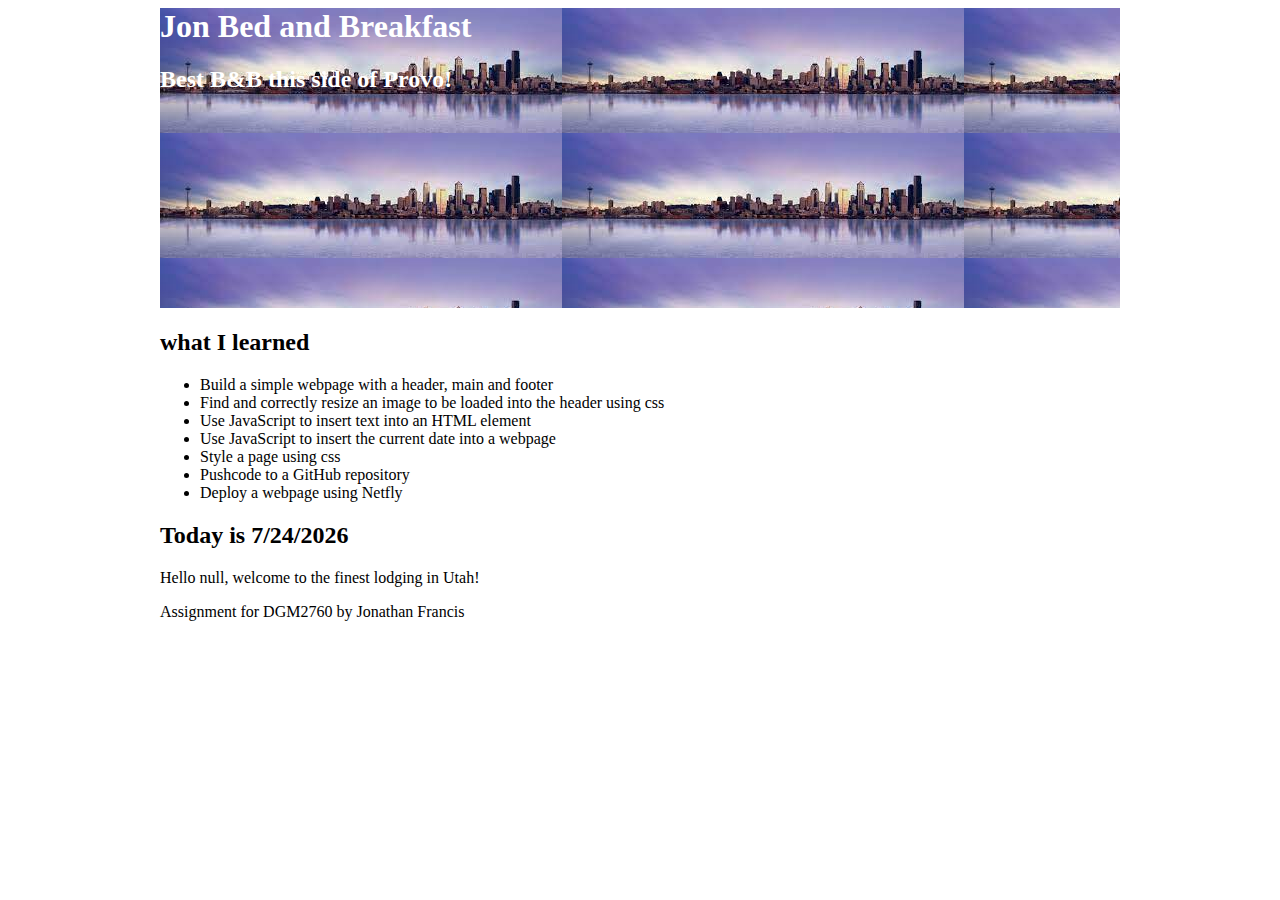
<file: 01-JonBB/index.html>
<html lang="en">
<head>
    <meta charset="UTF-8">
    <meta http-equiv="X-UA-Compatible" content="IE=edge">
    <meta name="viewport" content="width=device-width, initial-scale=1.0">
    <title>01 Jon Bed and Breakfast</title>
    <link rel="stylesheet" href="css/styles.css" type="text/css" />
</head>
<body>
    <header>
        <h1 id="company"></h1>
        <h2 id="slogan"></h2>
    </header>
    <main>
        <h1 id="pageName"></h1>
        <h2>what I learned</h2>
        <ul class="objectives">
            <li>Build a simple webpage with a header, main and footer</li>
            <li>Find and correctly resize an image to be loaded into the header using css</li>
            <li>Use JavaScript to insert text into an HTML element</li>
            <li>Use JavaScript to insert the current date into a webpage</li>
            <li>Style a page using css</li>
            <li>Pushcode to a GitHub repository</li>
            <li>Deploy a webpage using Netfly</li>
        </ul>
        <h2>Today is 

            <script>
                let thedate = new Date();
                document.write(thedate.toLocaleDateString())
            </script>
    
        </h2>
        
        
        <p id="greeting"></p>
    </main>
    <footer>
        <p>Assignment for DGM2760 by Jonathan Francis</p>
    </footer>
    <script type="text/JavaScript" src="js/main.js"></script>
</body>
</html>
</file>
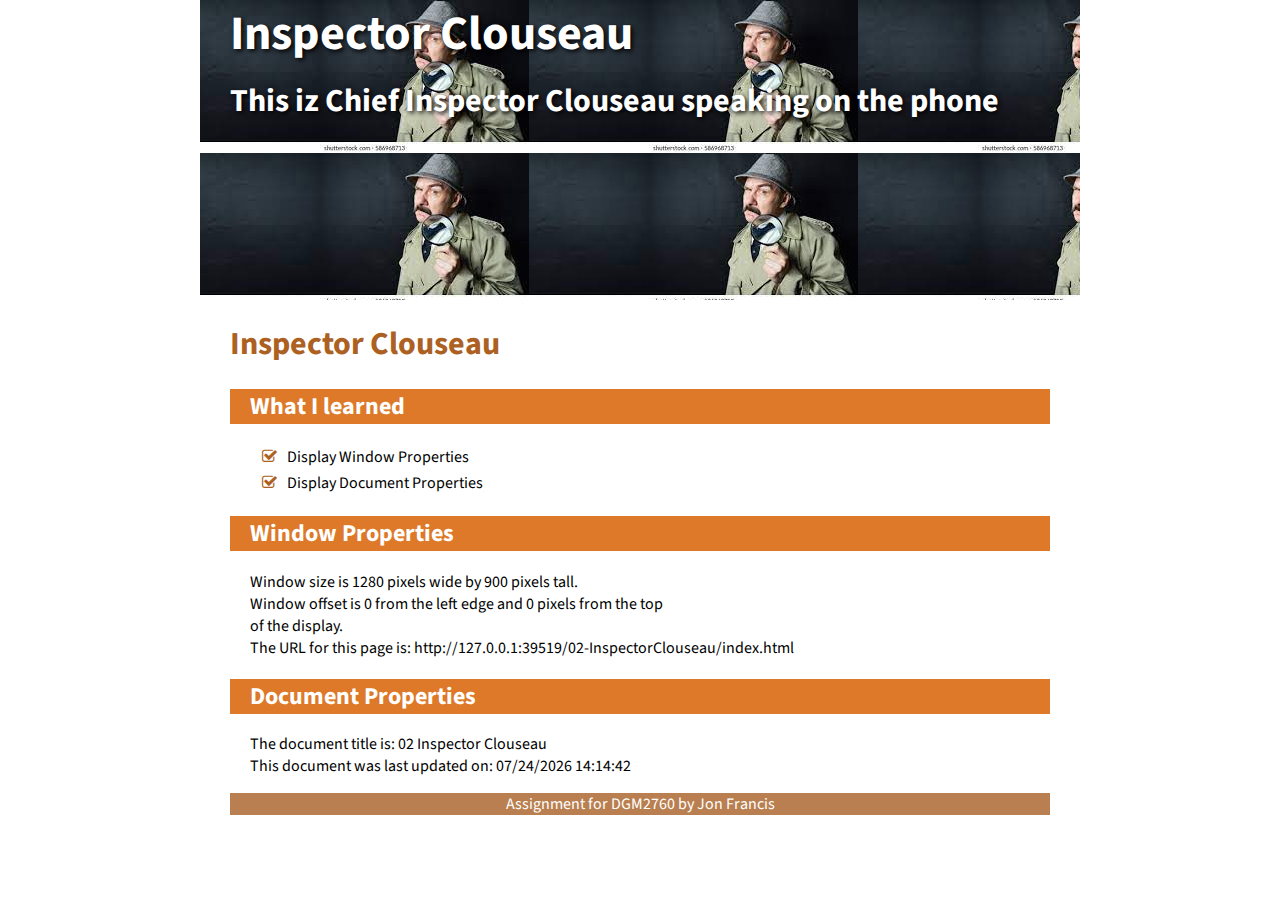
<file: 02-InspectorClouseau/index.html>
<!DOCTYPE html>
<html lang="en">

<head>
    <meta charset="UTF-8">
    <!-- <meta http-equiv="X-UA-Compatible" content="IE=edge">
    <meta name="viewport" content="width=device-width, initial-scale=1.0"> -->
    <title>02 Inspector Clouseau</title>
    <link rel="stylesheet" href="css/styles.css" type="text/css" />
    <link rel="stylesheet" href="https://cdnjs.cloudflare.com/ajax/libs/font-awesome/4.7.0/css/font-awesome.min.css">
    <link rel="preconnect" href="https://fonts.googleapis.com">
    <link rel="preconnect" href="https://fonts.gstatic.com" crossorigin>
    <link href="https://fonts.googleapis.com/css2?family=Dongle:wght@300;400&family=Source+Sans+Pro:wght@300;400&display=swap" rel="stylesheet">
</head>

<body onresize="reDisplay()">
    <header>
        <h1></h1>
        <h2></h2>
    </header>
    <main>
        <h1>Inspector Clouseau</h1>
        <h2>What I learned</h2>
        <ul class="objectives">
            <li><i class="fa fa-check-square-o"></i>Display Window Properties</li>
            <li><i class="fa fa-check-square-o"></i>Display Document Properties</li>
        </ul>

        <h2>Window Properties</h2>
        <p id="myWindow"></p>

        <h2>Document Properties</h2>
        <p id="myDocument"></p>
    </main>


    <footer>
        <p>Assignment for DGM2760 by Jon Francis</p>
    </footer>
</body>
<script type="text/JavaScript" src="js/main.js"></script>

</html>
</file>
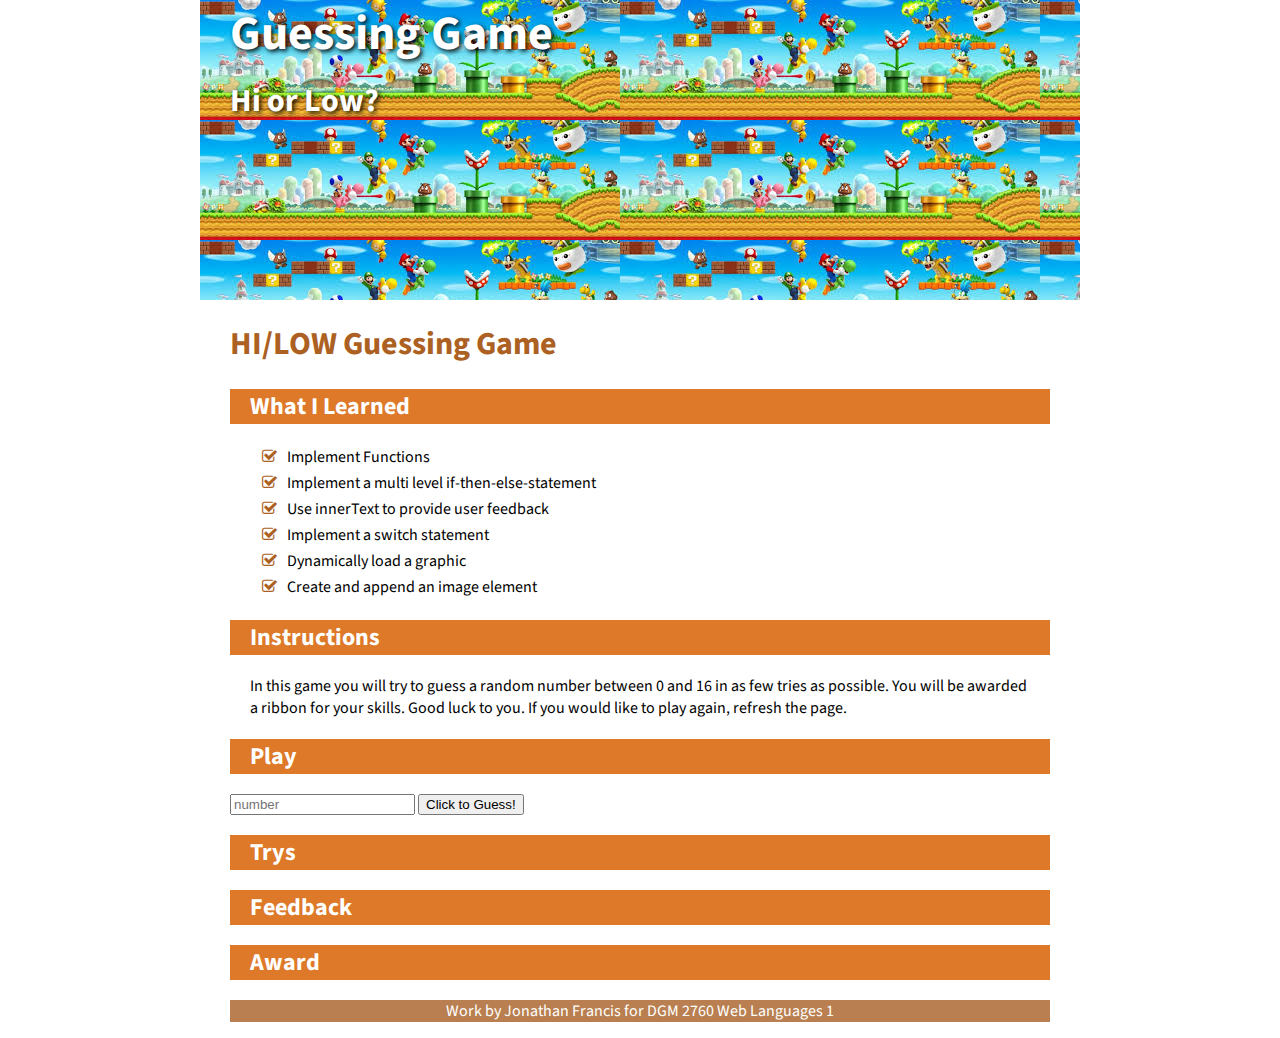
<file: 03-HighLowGuessingGame/index.html>
<!DOCTYPE html>
<html lang="en">

<head>
    <meta charset="UTF-8">
    <!-- <meta http-equiv="X-UA-Compatible" content="IE=edge">
    <meta name="viewport" content="width=device-width, initial-scale=1.0"> -->
    <title>03 Guessing Game</title>
    <link rel="stylesheet" href="css/styles.css" type="text/css" />
    <link rel="stylesheet" href="https://cdnjs.cloudflare.com/ajax/libs/font-awesome/4.7.0/css/font-awesome.min.css">
    <link rel="preconnect" href="https://fonts.googleapis.com">
    <link rel="preconnect" href="https://fonts.gstatic.com" crossorigin>
    <link href="https://fonts.googleapis.com/css2?family=Dongle:wght@300;400&family=Source+Sans+Pro:wght@300;400&display=swap" rel="stylesheet">
</head>

<body>
    <header>
        <h1 id="title"></h1>
        <h2 id="slogan"></h2>
    </header>
    
    <main>
        <h1 id="game">HI/LOW Guessing Game</h1>
        <h2>What I Learned</h2>

        <ul class="objectives">
            <li><i class="fa fa-check-square-o"></i>Implement Functions </li>
            <li><i class="fa fa-check-square-o"></i>Implement a multi level if-then-else-statement</li>
            <li><i class="fa fa-check-square-o"></i>Use innerText to provide user feedback</li>
            <li><i class="fa fa-check-square-o"></i>Implement a switch statement</li>
            <li><i class="fa fa-check-square-o"></i>Dynamically load a graphic</li>
            <li><i class="fa fa-check-square-o"></i>Create and append an image element</li>
        </ul>
        <h2>Instructions</h2>
        <p>In this game you will try to guess a random number between 0 and 16
            in as few tries as possible. You will be awarded a ribbon for
            your skills. Good luck to you. If you would like to play again, refresh the page. 
        </p>

        <article class="a1">
            <h2>Play</h2>
            <div>
                <input type="number" placeholder="number" id="guess">
                <button onclick="evalGuess()" id="gamerbutton">Click to Guess!</button>
            </div>
        </article>

        <article class="a2">
            <h2>Trys</h2>
            <div id="attempts"></div>
        </article>

        <article class="a3">
            <h2>Feedback</h2>
            <div id="feedback"></div>
        </article>

        <article class="a4">
            <h2>Award</h2>
            <div id="ribbon"></div>
        </article>



        <!-- <div id="game">
            <div class="column" id="a1">
                <h2 class="h2headings">Play</h2>
                <div id="play">
                    <input id="guess" type="number" placeholder="Enter Number"/>
                </br>
                    <button onclick="evalGuess()" id="gamerbutton" >Click to Guess!</button>
                </div>
            </div>

            <div class="column" id="a2">
                <h2 class="h2headings">Trys</h2>
                <div id="attempts">

                </div>
            </div>

            <div class="column" id="a3">
                <h2 class="h2headings">Feedback</h2>
                <div id="feedback">

                </div>
            </div>

            <div class="column" id="a4">
                <h2 class="h2headings">Award</h2>
                <div id="ribbon">

                </div>
            </div>
        </div> -->
    </main>

    <footer>
        <p>Work by Jonathan Francis for DGM 2760 Web Languages 1</p>
    </footer>
    <!-- <script type="text/javascript" src="js/main.js"></script> -->

</body>
<script type="text/JavaScript" src="js/main.js"></script>

</html>
</file>
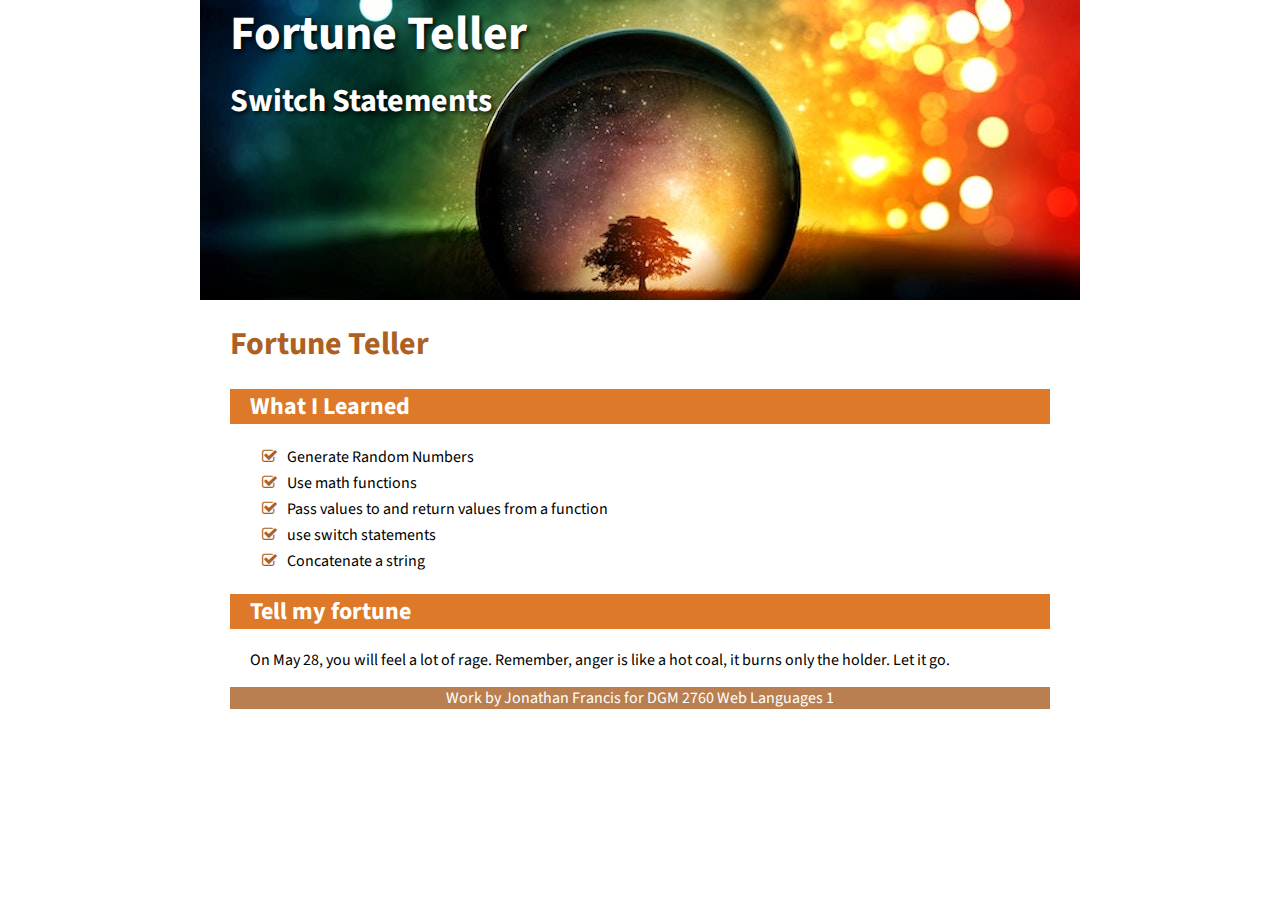
<file: 04-FortuneTeller/index.html>
<!DOCTYPE html>
<html lang="en">

<head>
    <meta charset="UTF-8">
    <!-- <meta http-equiv="X-UA-Compatible" content="IE=edge">
    <meta name="viewport" content="width=device-width, initial-scale=1.0"> -->
    <title>04 Fortune Teller</title>
    <link rel="stylesheet" href="css/styles.css" type="text/css" />
    <link rel="stylesheet" href="https://cdnjs.cloudflare.com/ajax/libs/font-awesome/4.7.0/css/font-awesome.min.css">
    <link rel="preconnect" href="https://fonts.googleapis.com">
    <link rel="preconnect" href="https://fonts.gstatic.com" crossorigin>
    <link href="https://fonts.googleapis.com/css2?family=Dongle:wght@300;400&family=Source+Sans+Pro:wght@300;400&display=swap" rel="stylesheet">
</head>

<body>
    <header>
        <h1 id="title"></h1>
        <h2 id="slogan"></h2>
    </header>
    
    <main>
        <h1>Fortune Teller</h1>
        <h2>What I Learned</h2>

        <ul class="objectives">
            <li><i class="fa fa-check-square-o"></i>Generate Random Numbers</li>
            <li><i class="fa fa-check-square-o"></i>Use math functions</li>
            <li><i class="fa fa-check-square-o"></i>Pass values to and return values from a function</li>
            <li><i class="fa fa-check-square-o"></i>use switch statements</li>
            <li><i class="fa fa-check-square-o"></i>Concatenate a string</li>
        </ul>
        <h2>Tell my fortune</h2>
        <p id="fortune"></p>

        
    </main>

    <footer>
        <p>Work by Jonathan Francis for DGM 2760 Web Languages 1</p>
    </footer>

</body>
<script type="text/JavaScript" src="js/main.js"></script>
</html>
</file>
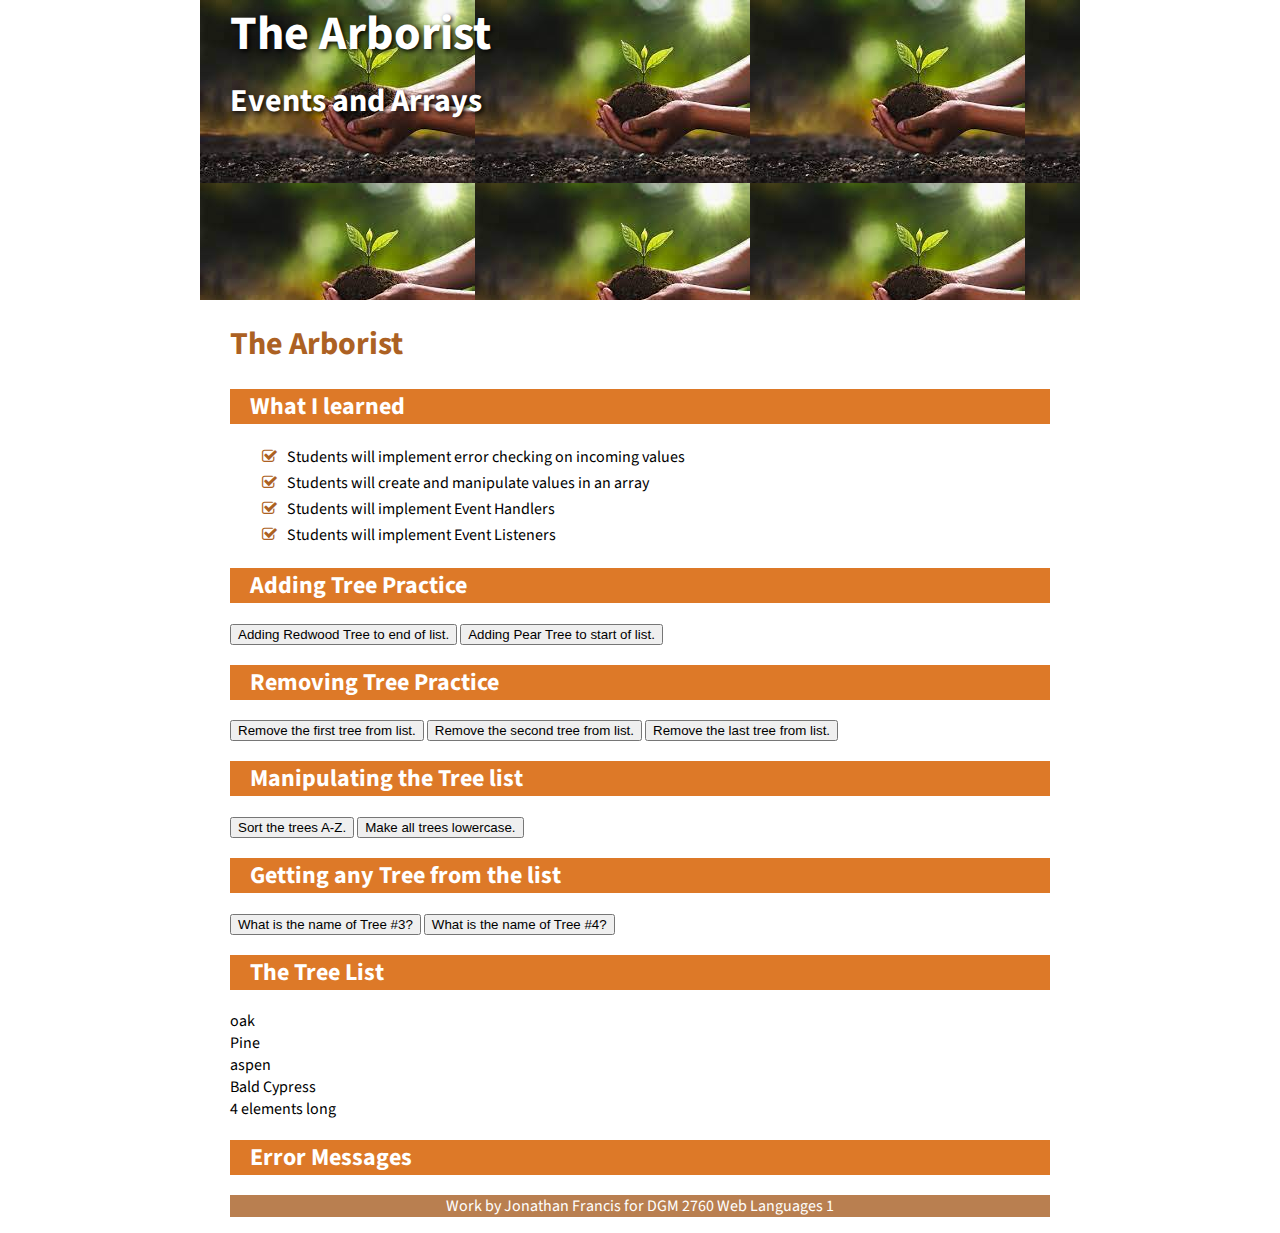
<file: 05-TheArborist/index.html>
<!DOCTYPE html>
<html lang="en">
<head>
    <meta charset="UTF-8">
    <!-- <meta http-equiv="X-UA-Compatible" content="IE=edge">
    <meta name="viewport" content="width=device-width, initial-scale=1.0"> -->
    <title>05 The Arborist</title>
    <link rel="stylesheet" href="css/style.css" type="text/css" />
    <link rel="stylesheet" href="https://cdnjs.cloudflare.com/ajax/libs/font-awesome/4.7.0/css/font-awesome.min.css">
    <link rel="preconnect" href="https://fonts.googleapis.com">
    <link rel="preconnect" href="https://fonts.gstatic.com" crossorigin>
    <link href="https://fonts.googleapis.com/css2?family=Dongle:wght@300;400&family=Source+Sans+Pro:wght@300;400&display=swap" rel="stylesheet">
</head>

<body>
    <header>
        <h1>The Arborist</h1>
        <h2>Events and Arrays</h2>
    </header>
    
    <main>
        <h1>The Arborist </h1>
        <article>

            <h2>What I learned</h2>
    
            <ul class="objectives">
                <li><i class="fa fa-check-square-o"></i>Students will implement error checking on incoming values</li>
                <li><i class="fa fa-check-square-o"></i>Students will create and manipulate values in an array</li>
                <li><i class="fa fa-check-square-o"></i>Students will implement Event Handlers</li>
                <li><i class="fa fa-check-square-o"></i>Students will implement Event Listeners</li>
            </ul>

            <h2>Adding Tree Practice</h2>
                <button id="add_redwood">Adding Redwood Tree to end of list.</button>
                <button id="add_pear">Adding Pear Tree to start of list.</button>

            <h2>Removing Tree Practice</h2>
                <button id="remove_tree1">Remove the first tree from list.</button>
                <button id="remove_tree2">Remove the second tree from list.</button>
                <button id="remove_treeLast">Remove the last tree from list.</button>

            <h2>Manipulating the Tree list</h2>
                <button id="sortTrees">Sort the trees A-Z.</button>
                <button id="lowerTrees">Make all trees lowercase.</button>

            <h2>Getting any Tree from the list</h2>
                <button id="showName3">What is the name of Tree #3?</button>
                <button id="showName4">What is the name of Tree #4?</button>
            
        </article>

        <aside>
            <h2>The Tree List</h2>
            <div id="displayResults"></div>
            <h2>Error Messages</h2>
            <div id="error"></div>
        </aside>
                  
    </main>

    <footer>
        <p>Work by Jonathan Francis for DGM 2760 Web Languages 1</p>
    </footer>

</body>
<script type="text/JavaScript" src="js/main.js"></script>
</html>
</file>
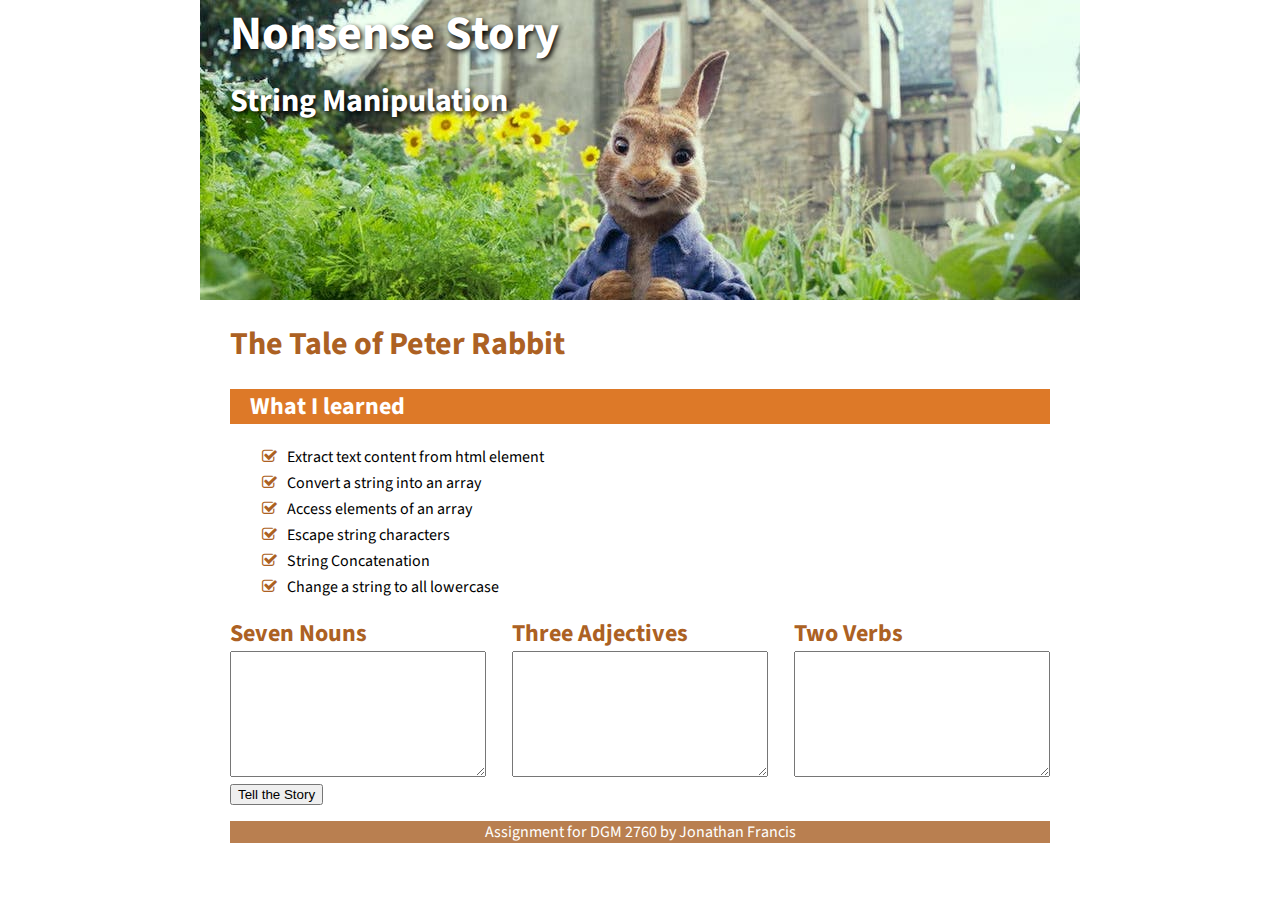
<file: 06-NonsenseStory/index.html>
<!DOCTYPE html>
<html lang="en">
  <head>
    <meta charset="UTF-8" />
    <meta http-equiv="X-UA-Compatible" content="IE=edge" />
    <meta name="viewport" content="width=device-width, initial-scale=1.0" />
    <title>06 NonsenseStory</title>
    <link rel="stylesheet" href="https://cdnjs.cloudflare.com/ajax/libs/font-awesome/4.7.0/css/font-awesome.min.css"/>
    <link rel="stylesheet" href="css/style.css" type="text/css" />
    <link rel="preconnect" href="https://fonts.googleapis.com" />
    <link rel="preconnect" href="https://fonts.gstatic.com" crossorigin />
    <link
      href="https://fonts.googleapis.com/css2?family=Dongle:wght@300;400&family=Source+Sans+Pro:wght@300;400&display=swap"
      rel="stylesheet"
    />
  </head>
  <body>
    <!-- <header>
        <h1 id="title"></h1>
        <h2 id="slogan"></h2>
    </header> -->
    <header>
      <h1>Nonsense Story</h1>
      <h2>String Manipulation</h2>
    </header>

    <main>
      <div class="outlines">
        <h1>The Tale of Peter Rabbit</h1>
        <h2>What I learned</h2>
        <ul class="objectives">
          <li><i class="fa fa-check-square-o"></i>Extract text content from html element</li>
          <li><i class="fa fa-check-square-o"></i>Convert a string into an array</li>
          <li><i class="fa fa-check-square-o"></i>Access elements of an array</li>
          <li><i class="fa fa-check-square-o"></i>Escape string characters</li>
          <li><i class="fa fa-check-square-o"></i>String Concatenation</li>
          <li><i class="fa fa-check-square-o"></i>Change a string to all lowercase </li>
        </ul>
      </div>

      <div class="container">
        <article>
          <h2>Seven Nouns</h2>
          <textarea id="nouns"></textarea>
        </article>

        <article>
          <h2>Three Adjectives</h2>
          <textarea id="adjectives"></textarea>
        </article>

        <article>
          <h2>Two Verbs</h2>
          <textarea id="verbs"></textarea>
        </article>
      </div>

      <button type="button" onclick="tellStory()">Tell the Story</button>

      <div class="results">
        <div id="results"></div>
      </div>

    </main>

    <footer>
      <p>Assignment for DGM 2760 by Jonathan Francis</p>
    </footer>
    <script type="text/JavaScript" src="js/main.js"></script>
  </body>
</html>
</file>
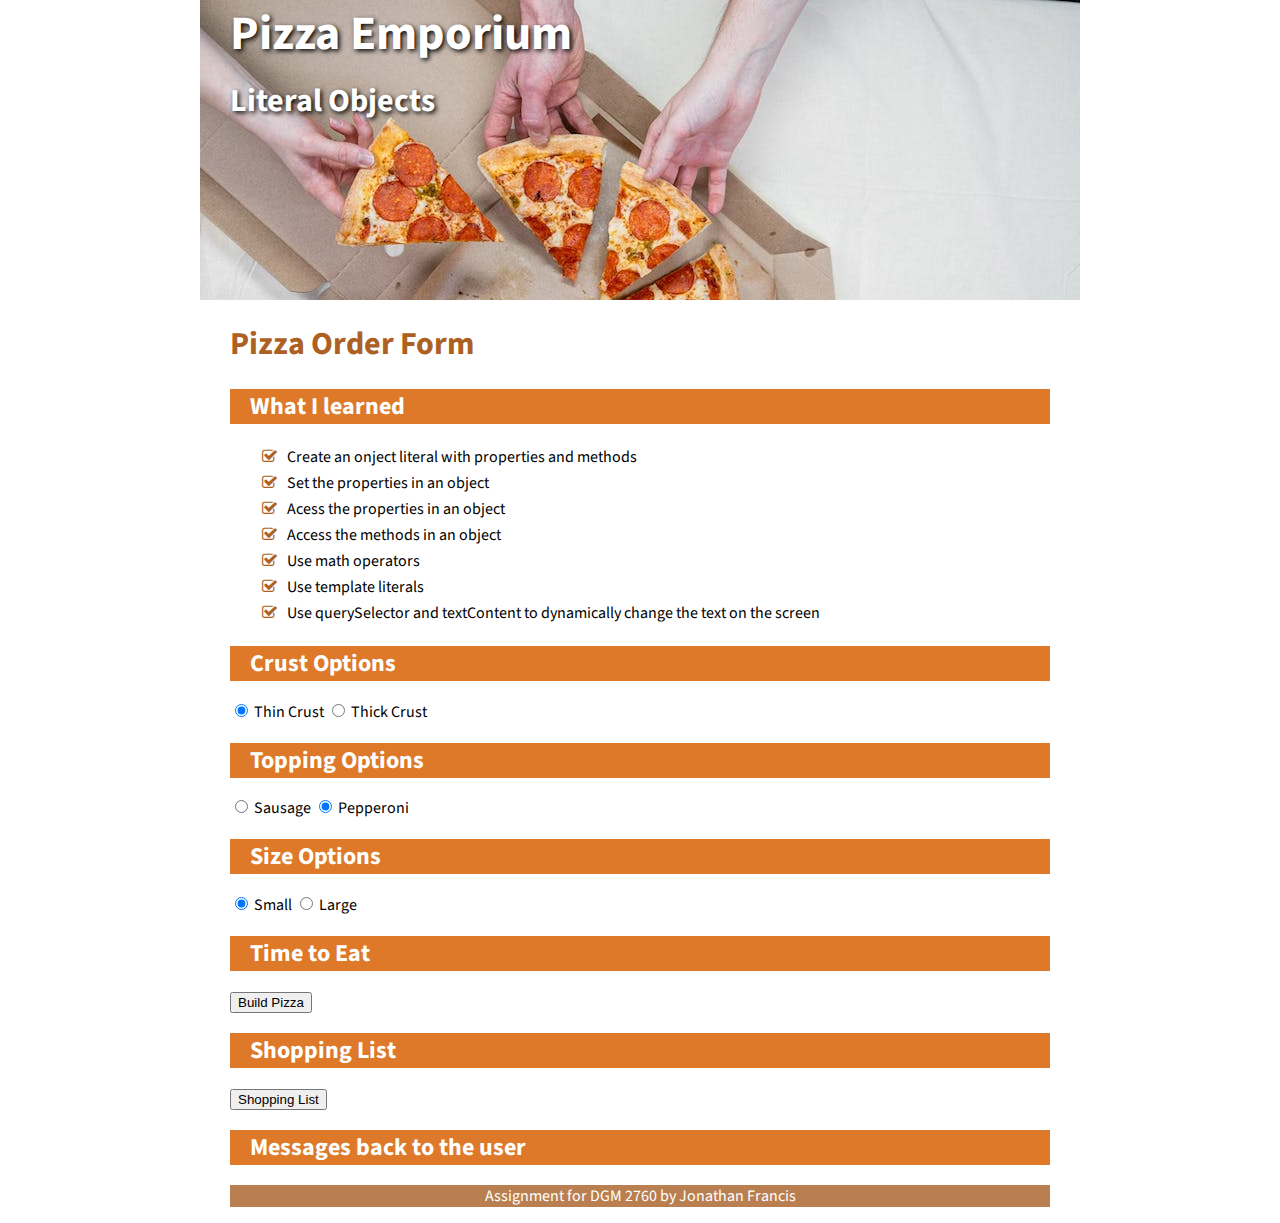
<file: 07-PizzaEmporium/index.html>
<!DOCTYPE html>
<html lang="en">
  <head>
    <meta charset="UTF-8" />
    <meta http-equiv="X-UA-Compatible" content="IE=edge" />
    <meta name="viewport" content="width=device-width, initial-scale=1.0" />
    <title>06 NonsenseStory</title>
    <link rel="stylesheet" href="https://cdnjs.cloudflare.com/ajax/libs/font-awesome/4.7.0/css/font-awesome.min.css"/>
    <!-- <link rel="stylesheet" href="css/style.css" type="text/css" /> -->
    <link rel="stylesheet" href="css/styles.css" type="text/css" />
    <link rel="preconnect" href="https://fonts.googleapis.com" />
    <link rel="preconnect" href="https://fonts.gstatic.com" crossorigin />
    <link
      href="https://fonts.googleapis.com/css2?family=Dongle:wght@300;400&family=Source+Sans+Pro:wght@300;400&display=swap"
      rel="stylesheet"
    />
  </head>
  <body>
    <header>
        <h1 id="title"></h1>
        <h2 id="slogan"></h2>
    </header>
    <!-- <header>
      <h1>Pizza Emporium</h1>
      <h2>Literal Objects</h2>
    </header> -->

    <main>
      <div class="outlines">
        <h1>Pizza Order Form</h1>
        <h2>What I learned</h2>
        <ul class="objectives">
          <li><i class="fa fa-check-square-o"></i>Create an onject literal with properties and methods</li>
          <li><i class="fa fa-check-square-o"></i>Set the properties in an object</li>
          <li><i class="fa fa-check-square-o"></i>Acess the properties in an object</li>
          <li><i class="fa fa-check-square-o"></i>Access the methods in an object</li>
          <li><i class="fa fa-check-square-o"></i>Use math operators</li>
          <li><i class="fa fa-check-square-o"></i>Use template literals</li>
          <li><i class="fa fa-check-square-o"></i>Use querySelector and textContent to dynamically change the text on the screen</li>
        </ul>
      </div>

      <h2>Crust Options</h2>
      <input type="radio" id="thin" name="crust" value="thin crust" checked>
      <label for="Thin Crust">Thin Crust</label>

      <input type="radio" id="thick" name="crust" value="thick crust">
      <label for="Thick Crust">Thick Crust</label>

      <h2>Topping Options</h2>

      <input type="radio" id="sausage" name="topping" value="sausage">
      <label for="sausage">Sausage</label>

      <input type="radio" id="pepperoni" name="topping" value="pepperoni" checked>
      <label for="pepperoni">Pepperoni</label>

      <h2>Size Options</h2>
    
      <input type="radio" id="small" name="size" value="small" checked>
      <label for="small">Small</label>

      <input type="radio" id="large" name="size" value="large">
      <label for="large">Large</label>

      <h2>Time to Eat</h2>
      <button id="build">Build Pizza</button> 

      <h2>Shopping List</h2>
      <button id="shopping">Shopping List</button>

      <h2>Messages back to the user</h2>
      <p id = "feedback"></p>
    </main>


    <footer>
      <p>Assignment for DGM 2760 by Jonathan Francis</p>
    </footer>
    <script type="text/JavaScript" src="js/main.js"></script>
    <!-- <script type="text/JavaScript" src="js/main.js"></script> -->
  </body>
</html>
</file>
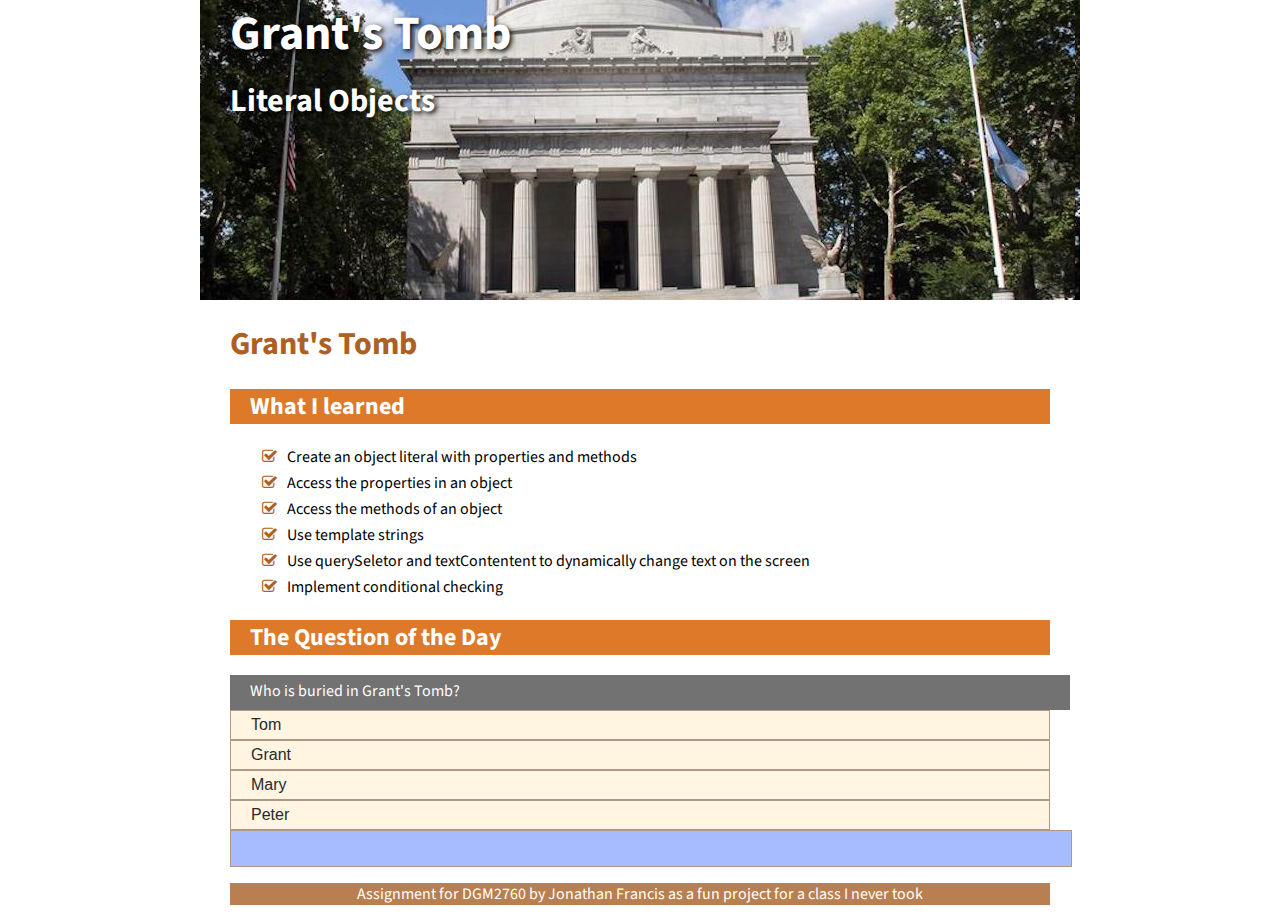
<file: 08-GrantsTomb/index.html>
<html lang="en">
<head>
    <meta charset="UTF-8">
    <meta http-equiv="X-UA-Compatible" content="IE=edge">
    <meta name="viewport" content="width=device-width, initial-scale=1.0">
    <title>08 Grant's Tomb</title>
    <link rel="stylesheet" href="https://cdnjs.cloudflare.com/ajax/libs/font-awesome/4.7.0/css/font-awesome.min.css">
    <link rel="stylesheet" href="css/style.css" type="text/css" />
    <link rel="preconnect" href="https://fonts.googleapis.com">
    <link rel="preconnect" href="https://fonts.gstatic.com" crossorigin>
    <link href="https://fonts.googleapis.com/css2?family=Dongle:wght@300;400&family=Source+Sans+Pro:wght@300;400&display=swap" rel="stylesheet">
</head>
<body>
    <header>
        <h1>Grant's Tomb</h1>
        <h2>Literal Objects</h2>
    </header>
    <main>
        <h1>Grant's Tomb</h1>
        <h2>What I learned</h2>
        <ul class="objectives" >
            <li><i class="fa fa-check-square-o"></i>Create an object literal with properties and methods</li>
            <li><i class="fa fa-check-square-o"></i>Access the properties in an object</li>
            <li><i class="fa fa-check-square-o"></i>Access the methods of an object</li>
            <li><i class="fa fa-check-square-o"></i>Use template strings</li>
            <li><i class="fa fa-check-square-o"></i>Use querySeletor and textContentent to dynamically change text on the screen</li>
            <li><i class="fa fa-check-square-o"></i>Implement conditional checking</li>
        </ul>

        <h2>The Question of the Day</h2>
        <div id="stem"></div>
        <button id="answer1"></button>
        <button id="answer2"></button>
        <button id="answer3"></button>
        <button id="answer4"></button>
        <div class="feedback"></div>


    </main>
    
    <footer>
        <p>Assignment for DGM2760 by Jonathan Francis as a fun project for a class I never took</p>
    </footer>
    <script type="text/JavaScript" src="js/main.js"></script>
</body>
</html>
</file>
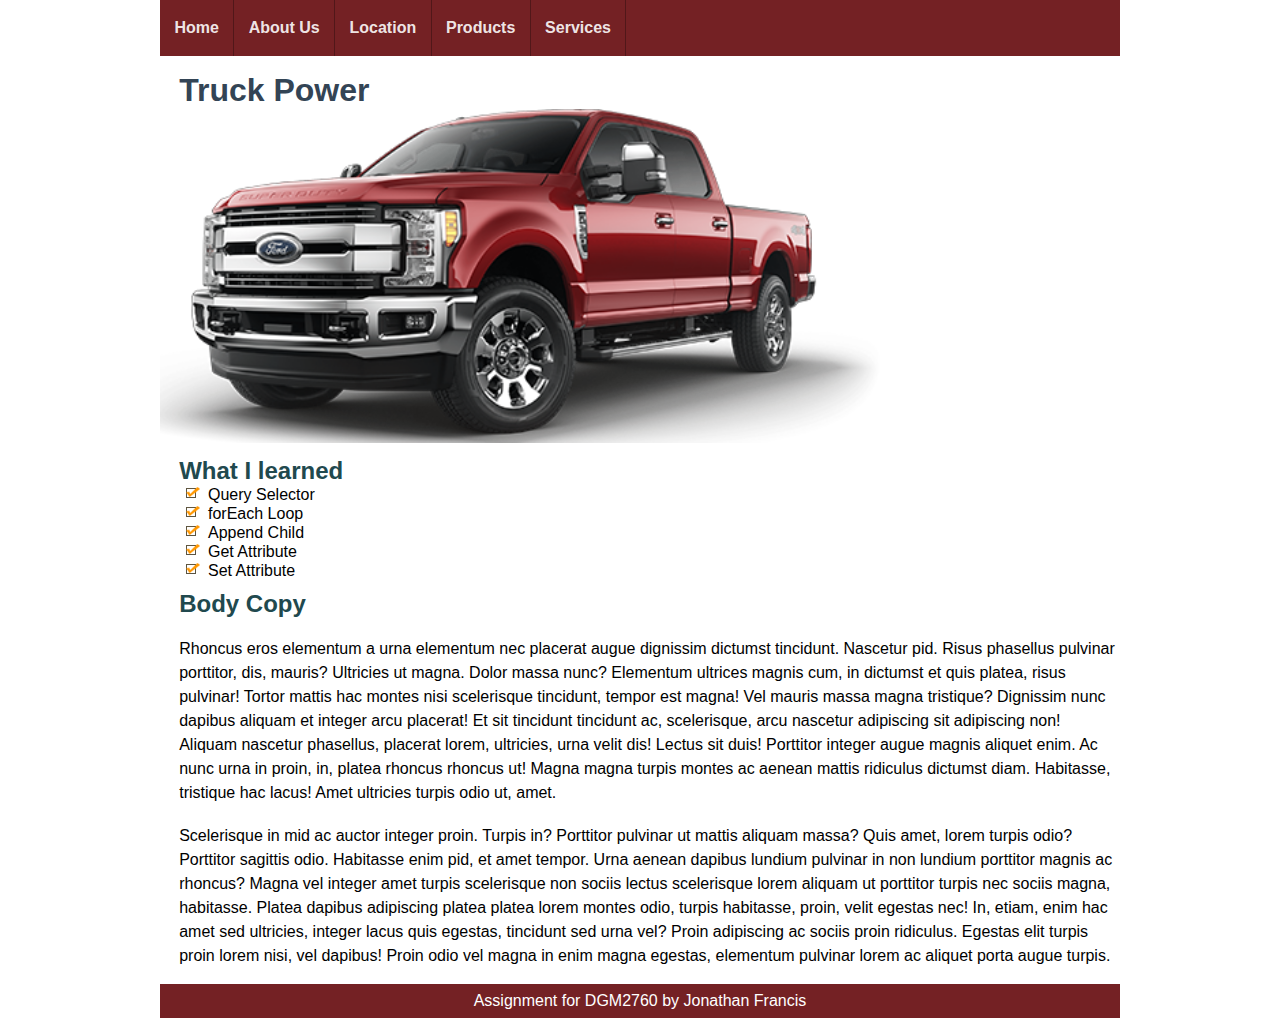
<file: 09-Menu Duplication/index.html>
<!doctype html>
<html>
<head>
<!-- TELLS PHONES NOT TO LIE ABOUT THEIR WIDTH -->
<meta name="viewport" content="width=device-width, initial-scale=1, maximum-scale=1">
<meta charset="UTF-8">
<title>10 Menu Duplication</title>
<link href="css/styles.css" rel="stylesheet" type="text/css">

</head>

<body>
<div class="smallMenuLink"><a href="#smallNavArea">MENU</a></div>


<nav>
<ul id="primaryNavigation">
<li><a href="index.html">Home</a></li>
<li><a href="about.html">About Us</a></li>
<li><a href="location.html">Location</a></li>
<li><a href="products.html">Products</a></li>
<li><a href="services.html">Services</a></li>
</ul>
<div class="keepOpen"></div>
</nav>


<main>
<h1>Truck Power</h1>
<img class="myPhoto" src="images/truck.png">
<h2>What I learned</h2>
<ul class="objectives">
<li>Query Selector</li>
<li>forEach Loop</li>
<li>Append Child</li>
<li>Get Attribute</li>
<li>Set Attribute</li>
</ul>

<h2>Body Copy</h2>
<p>Rhoncus eros elementum a urna elementum nec placerat augue dignissim dictumst tincidunt. Nascetur pid. Risus phasellus pulvinar porttitor, dis, mauris? Ultricies ut magna. Dolor massa nunc? Elementum ultrices magnis cum, in dictumst et quis platea, risus pulvinar! Tortor mattis hac montes nisi scelerisque tincidunt, tempor est magna! Vel mauris massa magna tristique? Dignissim nunc dapibus aliquam et integer arcu placerat! Et sit tincidunt tincidunt ac, scelerisque, arcu nascetur adipiscing sit adipiscing non! Aliquam nascetur phasellus, placerat lorem, ultricies, urna velit dis! Lectus sit duis! Porttitor integer augue magnis aliquet enim. Ac nunc urna in proin, in, platea rhoncus rhoncus ut! Magna magna turpis montes ac aenean mattis ridiculus dictumst diam. Habitasse, tristique hac lacus! Amet ultricies turpis odio ut, amet.</p>

<p>Scelerisque in mid ac auctor integer proin. Turpis in? Porttitor pulvinar ut mattis aliquam massa? Quis amet, lorem turpis odio? Porttitor sagittis odio. Habitasse enim pid, et amet tempor. Urna aenean dapibus lundium pulvinar in non lundium porttitor magnis ac rhoncus? Magna vel integer amet turpis scelerisque non sociis lectus scelerisque lorem aliquam ut porttitor turpis nec sociis magna, habitasse. Platea dapibus adipiscing platea platea lorem montes odio, turpis habitasse, proin, velit egestas nec! In, etiam, enim hac amet sed ultricies, integer lacus quis egestas, tincidunt sed urna vel? Proin adipiscing ac sociis proin ridiculus. Egestas elit turpis proin lorem nisi, vel dapibus! Proin odio vel magna in enim magna egestas, elementum pulvinar lorem ac aliquet porta augue turpis.</p>



</main>
<nav id="smallNavArea"></nav>
<footer>
<p>Assignment for DGM2760 by Jonathan Francis</p>
</footer>

</body>
<script type="text/javascript" src="js/main.js"></script>
</html>
</file>
<file: 01-JonBB/css/styles.css>
/* body h1,h2,h3,h4,h6,ul, li {
    margin: 0;
} */


header{
    max-width: 960px;
    margin: 0 auto;
    background-image: url("../images/imagenz3.jpeg");
    height: 300px;
}
main, footer {
    max-width: 960px;
    margin: 0 auto;
}

h1 {
    color: #fff;
}
header h2{
    color: #fff;
}

main h2{
    color: #000;
}
</file>
<file: 02-InspectorClouseau/css/styles.css>
body {
    font-family: 'Source Sans Pro', sans-serif;
    max-width: 880px;
    margin: 0 auto;
}

header{
    max-width: 880px;
    background-image: url("../images/inspector.jpeg");
    height: 300px;
}

header h1 {
    color: rgb(255, 255, 255);
    margin: 0 30px;
    font-size: 48px;
    text-shadow: 2px 2px 5px black;
}

header h2{
    color: #fff;
    margin: 10px 30px;
    font-size: 32px;
    text-shadow: 2px 2px 5px black;
}

main {
    margin: 10px 30px;
}
main h1{
    color: rgb(172, 97, 35);
}

main h2{
    color: rgb(255, 255, 255);
    background-color: rgb(221, 121, 40);
    padding: 0 20px;
}

main ul {
    padding: 0 20px;
}

main ul li {
    list-style-type: none;
    padding: 2px;
}

main ul li i {
    padding: 0 10px;
    color: rgb(172, 97, 35);
}

main p {
    padding: 0 20px;
}

footer {
    margin: 0 30px;
    color: rgb(255, 255, 255);
    text-align: center;
    background-color: rgb(185, 127, 80);
}
</file>
<file: 03-HighLowGuessingGame/css/styles.css>
body {
    font-family: 'Source Sans Pro', sans-serif;
    max-width: 880px;
    margin: 0 auto;
}

header{
    max-width: 880px;
    background-image: url("../images/03banner.jpeg");
    height: 300px;
}

header h1 {
    color: rgb(255, 255, 255);
    margin: 0 30px;
    font-size: 48px;
    text-shadow: 2px 2px 5px black;
}

header h2{
    color: #fff;
    margin: 10px 30px;
    font-size: 32px;
    text-shadow: 2px 2px 5px black;
}

main {
    margin: 10px 30px;
}
main h1{
    color: rgb(172, 97, 35);
}

main h2{
    color: rgb(255, 255, 255);
    background-color: rgb(221, 121, 40);
    padding: 0 20px;
}

main ul {
    padding: 0 20px;
}

main ul li {
    list-style-type: none;
    padding: 2px;
}

main ul li i {
    padding: 0 10px;
    color: rgb(172, 97, 35);
}

main p {
    padding: 0 20px;
}

footer {
    margin: 0 30px;
    color: rgb(255, 255, 255);
    text-align: center;
    background-color: rgb(185, 127, 80);
}
</file>
<file: 04-FortuneTeller/css/styles.css>
body {
    font-family: 'Source Sans Pro', sans-serif;
    max-width: 880px;
    margin: 0 auto;
}

header{
    max-width: 880px;
    background-image: url("../images/crystalball.jpg");
    height: 300px;
}

header h1 {
    color: rgb(255, 255, 255);
    margin: 0 30px;
    font-size: 48px;
    text-shadow: 2px 2px 5px black;
}

header h2{
    color: #fff;
    margin: 10px 30px;
    font-size: 32px;
    text-shadow: 2px 2px 5px black;
}

main {
    margin: 10px 30px;
}
main h1{
    color: rgb(172, 97, 35);
}

main h2{
    color: rgb(255, 255, 255);
    background-color: rgb(221, 121, 40);
    padding: 0 20px;
}

main ul {
    padding: 0 20px;
}

main ul li {
    list-style-type: none;
    padding: 2px;
}

main ul li i {
    padding: 0 10px;
    color: rgb(172, 97, 35);
}

main p {
    padding: 0 20px;
}

footer {
    margin: 0 30px;
    color: rgb(255, 255, 255);
    text-align: center;
    background-color: rgb(185, 127, 80);
}
</file>
<file: 05-TheArborist/css/style.css>
body {
    font-family: 'Source Sans Pro', sans-serif;
    max-width: 880px;
    margin: 0 auto;
}

header{
    max-width: 880px;
    background-image: url("../images/handplant.jpeg");
    height: 300px;
}

header h1 {
    color: rgb(255, 255, 255);
    margin: 0 30px;
    font-size: 48px;
    text-shadow: 2px 2px 5px black;
}

header h2{
    color: #fff;
    margin: 10px 30px;
    font-size: 32px;
    text-shadow: 2px 2px 5px black;
}

main {
    margin: 10px 30px;
}
main h1{
    color: rgb(172, 97, 35);
}

main h2{
    color: rgb(255, 255, 255);
    background-color: rgb(221, 121, 40);
    padding: 0 20px;
}

main ul {
    padding: 0 20px;
}

main ul li {
    list-style-type: none;
    padding: 2px;
}

main ul li i {
    padding: 0 10px;
    color: rgb(172, 97, 35);
}

main p {
    padding: 0 20px;
}

footer {
    margin: 0 30px;
    color: rgb(255, 255, 255);
    text-align: center;
    background-color: rgb(185, 127, 80);
}
</file>
<file: 06-NonsenseStory/css/style.css>
/* body h1,h2,h3,h4,h6,ul, li {
    margin: 0;
} */

body {
    font-family: 'Source Sans Pro', sans-serif;
    max-width: 880px;
    margin: 0 auto;
}

header{
    max-width: 880px;
    background-image: url("../images/peter-rabbit.jpeg");
    height: 300px;
}

header h1 {
    color: rgb(255, 255, 255);
    margin: 0 30px;
    font-size: 48px;
    text-shadow: 2px 2px 5px black;
}

header h2{
    color: #fff;
    margin: 10px 30px;
    font-size: 32px;
    text-shadow: 2px 2px 5px black;
}

main {
    margin: 10px 30px;
}

.outlines h1{
    color: rgb(172, 97, 35);
}

.outlines h2{
    color: rgb(255, 255, 255);
    background-color: rgb(221, 121, 40);
    padding: 0 20px;
}

.outlines ul {
    padding: 0 20px;
}

.outlines ul li {
    list-style-type: none;
    padding: 2px;
}

.outlines ul li i {
    padding: 0 10px;
    color: rgb(172, 97, 35);
}

.outlines p {
    padding: 0 20px;
}

.container {
    display: flex;
    flex-direction: row;
    justify-content: space-between;
}

article textarea {
    width: 250px;
    height: 120px;
    text-align: left;
    margin-top: 0;
}

article h2 {
    color: rgb(172, 97, 35);
    margin: 0;
}

/* button {
    width: 150px;
    padding: 10px;
    font-size: 16px;
    margin-top: 10px;
    background-color: rgb(255, 232, 181);
    border-radius: 5px;
    border: 2px solid rgb(172, 97, 35);
} */

span {
    color: red;
}

footer {
    margin: 0 30px;
    color: rgb(255, 255, 255);
    text-align: center;
    background-color: rgb(185, 127, 80);
}
</file>
<file: 07-PizzaEmporium/css/styles.css>
body {
    font-family: 'Source Sans Pro', sans-serif;
    max-width: 880px;
    margin: 0 auto;
}

header{
    max-width: 880px;
    background-image: url("../images/pizza.jpeg");
    height: 300px;
}

header h1 {
    color: rgb(255, 255, 255);
    margin: 0 30px;
    font-size: 48px;
    text-shadow: 2px 2px 5px black;
}

header h2{
    color: #fff;
    margin: 10px 30px;
    font-size: 32px;
    text-shadow: 2px 2px 5px black;
}

main {
    margin: 10px 30px;
}
main h1{
    color: rgb(172, 97, 35);
}

main h2{
    color: rgb(255, 255, 255);
    background-color: rgb(221, 121, 40);
    padding: 0 20px;
}

main ul {
    padding: 0 20px;
}

main ul li {
    list-style-type: none;
    padding: 2px;
}

main ul li i {
    padding: 0 10px;
    color: rgb(172, 97, 35);
}

main p {
    padding: 0 20px;
}

footer {
    margin: 0 30px;
    color: rgb(255, 255, 255);
    text-align: center;
    background-color: rgb(185, 127, 80);
}
</file>
<file: 08-GrantsTomb/css/style.css>
/* body h1,h2,h3,h4,h6,ul, li {
    margin: 0;
} */

body {
    font-family: 'Source Sans Pro', sans-serif;
    max-width: 880px;
    margin: 0 auto;
}

header{
    max-width: 880px;
    background-image: url("../images/grantstomb1-r.jpeg");
    height: 300px;
}

header h1 {
    color: rgb(255, 255, 255);
    margin: 0 30px;
    font-size: 48px;
    text-shadow: 2px 2px 5px black;
}

header h2{
    color: #fff;
    margin: 10px 30px;
    font-size: 32px;
    text-shadow: 2px 2px 5px black;
}

main {
    margin: 10px 30px;
}

main h1{
    color: rgb(172, 97, 35);
}

main h2{
    color: rgb(255, 255, 255);
    background-color: rgb(221, 121, 40);
    padding: 0 20px;
}

main ul {
    padding: 0 20px;
}

main ul li {
    list-style-type: none;
    padding: 2px;
}

main ul li i {
    padding: 0 10px;
    color: rgb(172, 97, 35);
}

main p {
    padding: 0 20px;
}

#stem {
    width: 100%;
    height: 30px;
    background-color: rgb(114, 114, 114);
    border-radius: 0;
    padding-left: 20px;
    padding-top: 5px;
    color: white;
}

button {
    width: 100%;
    height: 30px;
    background-color: rgb(255, 245, 225);
    border-radius: 0;
    border: 1px solid rgb(177, 152, 132);
    cursor: pointer;
    padding: 0 20px;
    color: rgb(41, 41, 41);
    text-align: left;
    font-size: 16px;
}

#answer2:focus {
    border: 2px solid rgb(93, 128, 255);
}
button:focus {
    border: 2px solid rgb(255, 54, 54);
}

.feedback {
    width: 100%;
    height: 30px;
    background-color: rgb(167, 188, 255);
    border-radius: 0;
    padding-left: 20px;
    padding-top: 5px;
    border: 1px solid rgb(177, 152, 132);
}


footer {
    margin: 0 30px;
    color: rgb(255, 255, 255);
    text-align: center;
    background-color: rgb(185, 127, 80);
}
</file>
<file: 09-Menu Duplication/css/styles.css>
@charset "UTF-8";
/* CSS Document */
body, h1, h2, h3, h4, h5, h6, ul, li {margin:0; padding: 0;}
body {
	font-size: 16px;
	font-family: Helvetica;
}
header, nav, main, footer {
	max-width: 960px;
	margin: 0 auto;
}
header {
	background-image: url("../images/header.jpg");
	height: 200px;
	
}
header h1 {
	color: #fff;
	padding: 1rem 0 0 2%;
	text-shadow: 2px 2px 5px #000;
	font-size: 3rem;
}
header h2 {
	color: #fff;
	padding: .5rem 0 0 2%;
	text-shadow: 2px 2px 5px #000;
	font-size: 2rem;
}



/*NAVIGATION FOR THE TABLET AND DESKTOP*/
@media only screen and (min-width: 601px) {
	div.smallMenuLink {display: none;}
	nav#smallNavArea{display: none;}
	ul#primaryNavigation {display: block;}
	nav {background-color: #742124;}
	nav ul#primaryNavigation {
		margin-left: 2%;
		list-style: none;
		margin:0;
		padding: 0;
	}
	/*main menu items float side by side*/
	nav ul#primaryNavigation li {
		float: left;
		border-right: solid 1px rgba(0,0,0,0.3); 
	}
	nav ul#primaryNavigation li a { 
		display:block;
		color: rgba(255,255,255,0.9);
		font-size: 1em;
		padding: 1.2em .9em;
		font-weight: bold;
		text-decoration:none;
	}
	nav ul#primaryNavigation li a:hover {
		color: rgba(0,0,0,0.8);	
	}
} /* end of Desktop navigation*/






/*NAVIGATION FOR THE Small Screen*/
@media only screen and (max-width: 600px) {
	nav#smallNavArea{display: block; }
	ul#primaryNavigation {display: none;}

	nav#smallNavArea {height:100vh; background-color: #adadad;}
	nav#smallNavArea ul  {padding: .5em 0;}
	nav#smallNavArea ul li {list-style: none;}
	nav#smallNavArea ul li a {
		display: block;
		list-style: none;
		margin: .4em 2%;
		padding: .6rem 0;
		text-align: center;
		text-decoration: none;
		color: #FFF;
		background-color: rgba(0,0,0,0.2);
	}

	div.smallMenuLink {
		display: block;
		background-color: #742124;
	}
	div.smallMenuLink a {
		display: block;
		color: #FFF;
		text-decoration: none;
		padding: .6rem;
	}
} /* end of small navigation*/





main h1 {
	color:#334455;
	padding: 1rem 0 0 2%;
}
main h2 {
	color: #21494e;
	padding: .6rem 0 0 2%;
}
main p {padding: .2rem 0 0 2%; line-height: 150%;}

main ul {margin: 0;}
main ul.objectives li {
	list-style-image: url("../images/check.png");
	margin-left: 3rem;

}


main img.myPhoto {width: 75%;}

footer {
	background-color: #742124;
	clear: both; 
}
footer p {
	text-align: center;
	color: white;
	padding: .5rem 0;
}


.keepOpen{
	clear:both;
}
</file>
